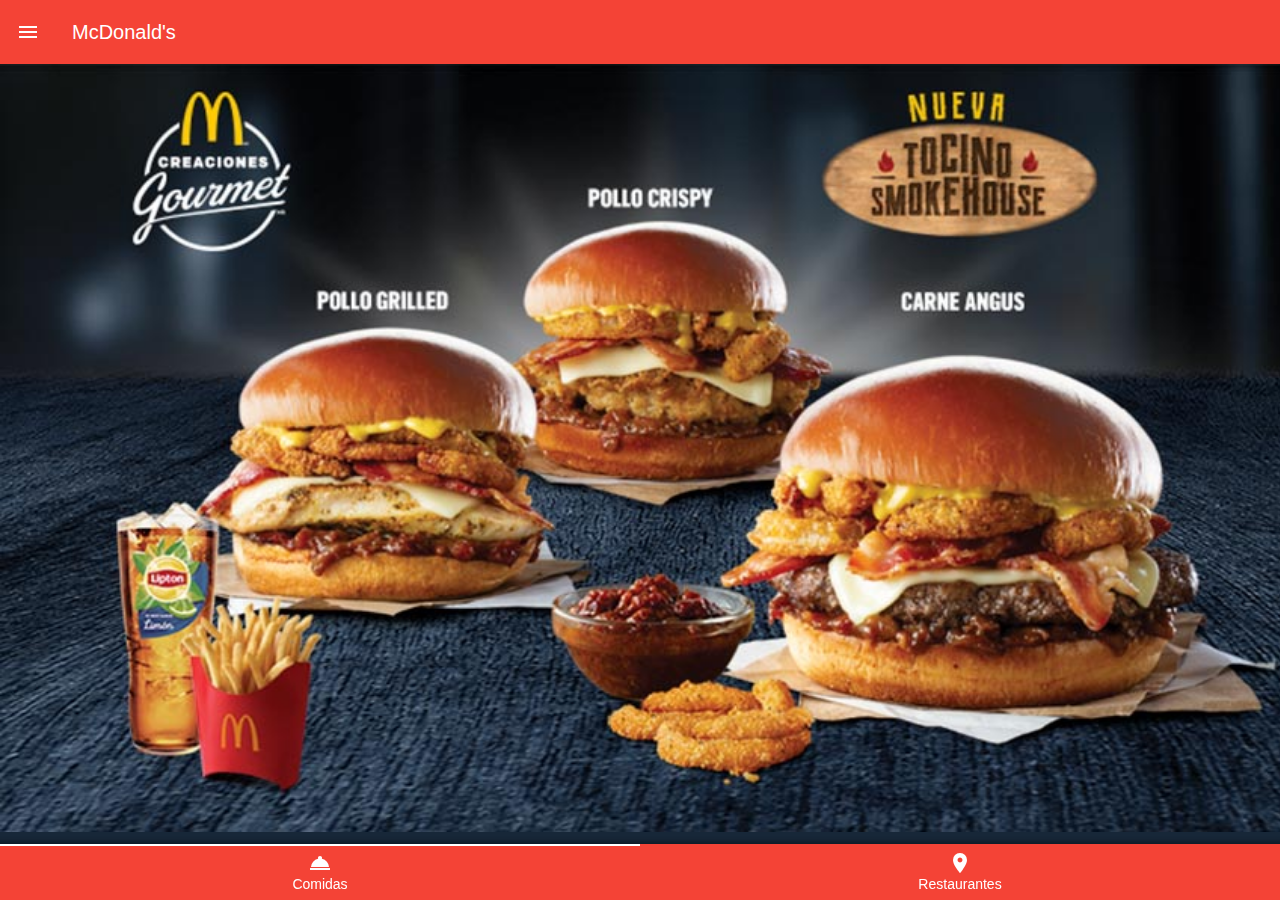
<file: framework7/index.html>
<!doctype html>
<html>
<head>
<meta charset="utf-8">
<title>Framework7</title>
<meta name="viewport" content="width=device-width, initial-scale=1.0">
<link href="css/framework7.min.css" rel="stylesheet">
<link href="css/material-icons.css" rel="stylesheet">
<link href="css/f7-icons.css" rel="stylesheet">
<link href="css/style.css" rel="stylesheet">

</head>

<body class="color-theme-red">
	
	<div id="app">
      <!-- Statusbar overlay -->
      <div class="statusbar"></div>
	  
	   <section class="panel panel-left panel-cover">
		   <div class="bg-panel">
			   <img src="img/logo.png" alt="">
		   </div>
		   <article class="lista-menu">
			   
			   <div class="list media-list">
				   <ul>
					  <!--<li>
						   <a href="#" class="item-content item-link">
						   		<div class="item-media">
									<i class="material-icons">
									home
									</i>
							    </div>
							   <div class="item-inner">
								   <div class="item-title-row">
									   <div class="item-title">
										   Home
									   </div>
								   </div>
								   <div class="item-subtitle">
									   Info
								   </div>
								   <div class="item-text">		 
								   Texto informativo
								   </div>
							   </div>
						   </a>
					   </li>-->
					   
					    <li>
						   <a href="/home/" class="item-content item-link panel-close">
						   		<div class="item-media">
									<i class="material-icons">
									home
									</i>
							    </div>
							   <div class="item-inner">
								   <div class="item-title-row">
									   <div class="item-title">
										   Noticias
									   </div>
								   </div>
							   </div>
						   </a>
					   </li>
					   <li>
						   <a href="/cupones/" class="item-content item-link panel-close">
						   		<div class="item-media">
									<i class="material-icons">
									label
									</i>
							    </div>
							   <div class="item-inner">
								   <div class="item-title-row">
									   <div class="item-title">
										   Cupones
									   </div>
								   </div>
							   </div>
						   </a>
					   </li>
					   <li>
						   <a href="/comidas/" class="item-content item-link panel-close">
						   		<div class="item-media">
									<i class="material-icons">
									room_service
									</i>
							    </div>
							   <div class="item-inner">
								   <div class="item-title-row">
									   <div class="item-title">
										   Comidas
									   </div>
								   </div>
							   </div>
						   </a>
					   </li>
					   <li>
						   <a href="#" class="item-content item-link">
						   		<div class="item-media">
									<i class="material-icons">
									place
									</i>
							    </div>
							   <div class="item-inner">
								   <div class="item-title-row">
									   <div class="item-title">
										   Restaurantes
									   </div>
								   </div>
							   </div>
						   </a>
					   </li>
				   </ul>
			   </div>
			   
			   
		   </article>
	   </section>
		
      <!-- Your main view, should have "view-main" class -->
      <div class="view view-main view-init">
        <!-- Initial Page, "data-name" contains page name -->
        <div data-name="home" class="page">

          <!-- Top Navbar -->
          <nav class="navbar">
            <div class="navbar-inner">
              
			  <div class="left">
				  <a href="#" class="icon-only link panel-open" data-panel="left">
					  <i class="material-icons">menu</i>
				  </a>
			  </div>
			  <div class="title">McDonald's</div>
            </div>
          </nav>
		  
			<div class="toolbar tabbar-labels toolbar-bottom-md">
				<div class="toolbar-inner">
					<a href="/comidas/" class="tab-link tab-link-active">
						<i class="material-icons">room_service</i>
						<span class="tabbar-label">Comidas</span>
					</a>
					<a href="#" class="tab-link tab-link-active">
						<i class="material-icons">place</i>
						<span class="tabbar-label">Restaurantes</span>
					</a>
				</div>
			</div>

          <!-- Scrollable page content -->
          <section class="page-content bg-blue">
			  
			  <div id="hero"></div>
			  <div class="block title">
				  <h4 class="block-header color-white">
					  Nueva Tocino SmokeHouse
				  </h4>
				  <p>Leer Más</p>
			  </div>
			  
			  <div class="block">
				  <div class="row">
					  
					  <article class="col-50">
						  
						  <div id="bienvenidos">
							  <div class="imagen">
								  <img src="img/home-bigmac-burger.png" alt="bienvenidos" class="img-fluid">
							  </div>
							  <div class="content">
							  	<p>!BIENVENIDOS a la app oficial de McDonald's</p>
							  </div>
						  </div>
						  
						  <div id="quitate-hambre" class="mt-5">
							  <div class="imagen">
								  <div class="bg-overlay"></div>
								  <img src="img/home-hungry.png" class="img-fluid">
								  <div class="imagen-info">
									  <p>¡Quítate el hambre <span>con estos cupones!</span></p>
								  </div>
							  </div>
							  <div class="content">
							  	<p>Los mejores cupones están aquí</p>
								 <p class="color-gris">Descúbrelos en nuestra sección de cupones</p>
							  </div>
						  </div>
						  
						  <div id="instagram" class="mt-5">
							  <div class="imagen">
								  <div class="bg-overlay bg-instagram"></div>
								  <img src="img/home-instagram.jpg" class="img-fluid">
								  <div class="imagen-info">
									  <i class="material-icons">
									  camera_alt</i>
								  </div>
							  </div>
							  <div class="content">
							  	<p>Síguenos en Instagram @McHonduras</p>
								 <p class="color-gris">Haz clic para encontrar tu foto</p>
							  </div>
						  </div>
						  
					  </article>
					  
					  <article class="col-50">
						  
						  <div id="ubicaciones">
							  <div class="imagen">
								  <i class="material-icons">place</i>
							  </div>
							  <div class="content">
							  	<p>Conoce las ubicaciones cerca de ti</p>
							  </div>
						  </div>
						  
						  <div id="opinion" class="mt-5">
							  <div class="imagen">
								  <i class="material-icons">insert_comment</i>
							  </div>
							  <div class="content">
							  	  <p>McOpinión</p>
								  <p class="color-gris">Llena tu encuesta haciendo clic aquí</p>
							  </div>
						  </div>
						  
						  <div id="facebook" class="mt-5">
							  <div class="imagen">
								  <div class="bg-overlay bg-facebook"></div>
								  <img src="img/home-facebook.jpg" class="img-fluid">
								  <div class="imagen-info">
									  <i class="material-icons">
									  favorite_border</i>
								  </div>
							  </div>
							  <div class="content">
							  	<p>Encuentranos en Facebook</p>
								 
							  </div>
						  </div>
						  
					  </article>
					  
				  </div>				  				  
			  </div>
			  		  
			  
			  
          </section>
			
        </div>
      </div>
    </div>
	
	
	<script src="js/framework7.min.js"></script>
	<script src="js/my-app.js"></script>
	
</body>
</html>
</file>
<file: framework7/css/material-icons.css>
@font-face {
  font-family: 'Material Icons';
  font-style: normal;
  font-weight: 400;
  src: url(../fonts/MaterialIcons-Regular.eot); /* For IE6-8 */
  src: local('../fonts/Material Icons'),
       local('../fonts/MaterialIcons-Regular'),
       url(../fonts/MaterialIcons-Regular.woff2) format('woff2'),
       url(../fonts/MaterialIcons-Regular.woff) format('woff'),
       url(../fonts/MaterialIcons-Regular.ttf) format('truetype');
}

.material-icons {
  font-family: 'Material Icons';
  font-weight: normal;
  font-style: normal;
  font-size: 24px;  /* Preferred icon size */
  display: inline-block;
  line-height: 1;
  text-transform: none;
  letter-spacing: normal;
  word-wrap: normal;
  white-space: nowrap;
  direction: ltr;
  -webkit-font-smoothing: antialiased;
  text-rendering: optimizeLegibility;
  -moz-osx-font-smoothing: grayscale;
  font-feature-settings: 'liga';
}
</file>
<file: framework7/css/f7-icons.css>
@font-face {
  font-family: 'Framework7 Icons';
  font-style: normal;
  font-weight: 400;
  src: url("../fonts/Framework7Icons-Regular.eot");
  src: url("../fonts/Framework7Icons-Regular.woff2") format("woff2"),
       url("../fonts/Framework7Icons-Regular.woff") format("woff"),
       url("../fonts/Framework7Icons-Regular.ttf") format("truetype");
}

.f7-icons {
  font-family: 'Framework7 Icons';
  font-weight: normal;
  font-style: normal;
  font-size: 25px;
  line-height: 1;
  letter-spacing: normal;
  text-transform: none;
  display: inline-block;
  white-space: nowrap;
  word-wrap: normal;
  direction: ltr;
  -webkit-font-smoothing: antialiased;
  text-rendering: optimizeLegibility;
  -moz-osx-font-smoothing: grayscale;
  -webkit-font-feature-settings: "liga";
  -moz-font-feature-settings: "liga=1";
  -moz-font-feature-settings: "liga";
  font-feature-settings: "liga";
  text-align: center;
}
</file>
<file: framework7/css/style.css>
.bg-panel{
	background-color: #B51F22;
	padding: 20% 0;
}
.bg-panel img{
	width: 80px;
	margin: 0 auto;
	display: block;
}
.panel-left{
	background-color: #f1f1f1;
}
.lista-menu .list{
	margin-top:0;
	font-size: 14px;
}
.lista-menu .item-title{
	font-weight: 600;
}
.lista-menu .item-media i{
	color: #666;
}
#hero{
	background-image: url(../img/top-SmokeHouse.jpg);
	background-size: cover;
	padding: 30% 0;
}

.bg-blue{
	background-color: #172738;
}
.title.block{
	margin: 15px 0;
}
.title .block-header{
	color: #fff;
	text-align: center;
	font-size: 16px;
}
.title p{
	text-align: center;
	text-transform: uppercase;
	color: #FFC836;
	font-size: 10px;
}
.img-fluid{
	max-width: 100%;
	height: auto;
}

.imagen{
	padding: 5%;

}
.content{
	background-color: #fff;
	color: #2E2E2E;
	padding: 5%;
	font-weight: 600;
}
.content .color-gris{
	color: #aaa;
	font-size: 14px;
	font-weight: normal;
}

#bienvenidos .imagen{
	background-color: #E3091A;
}
#ubicaciones .imagen{
	background-color: #1E4B62;
	color: #C8C8C8;
	text-align: center;
}
#ubicaciones .imagen i{
	font-size: 100px;
}
#opinion .imagen{
	background-color: #EE9D05;
	color: #BE6501;
	text-align: center;
}
#opinion .imagen i{
	font-size: 100px;
}
.mt-5{
	margin-top: 10px;
}

#quitate-hambre .imagen,
#instagram .imagen,
#facebook .imagen{
	padding: 0;
	position: relative;
}
.bg-overlay{
	position: absolute;
	width: 100%;
	height: 100%;
	top: 0;
	background-color: rgba(240,188,86,.60)
}
.imagen-info{
	position: absolute;
	width: 100%;
	height: 100%;
	top: 0;
	color: #1F4C69;
	font-size: 18px;
	font-weight: 800;
	text-transform: uppercase;
	padding: 5px 10px;
}
.imagen-info span{
	font-size: 12px;
	font-weight: normal;
	display: block;
}
.bg-instagram{
	background-color: rgba(130,93,144,.60)
}
.bg-facebook{
	background-color: rgba(55,66,130,.60)
}

#instagram i,
#facebook i{
	color: #fff;
	font-size: 60px;
}


.cupones{
	background-color: #f2f2f2;
}
.cupones .card{
	border-radius: 0px;
}
.cupones .card-header{
	padding: 0;
}
.cupones .card-content{
	padding: 10px 0;
}
.cupones .card-footer::before{
	background-color: transparent;
}

#menu .list .item-media img{
	width: 50px;
}
#menu .list{
	margin-top: 0;
}


.nutricionales .row{
	padding: 5px;
	margin-bottom: 4px;
}
.nutricionales .row:nth-child(even){
	background-color: #fff;
}
.nutricionales .row:nth-child(odd){
	background-color: #f2f2f2;
}
</file>
